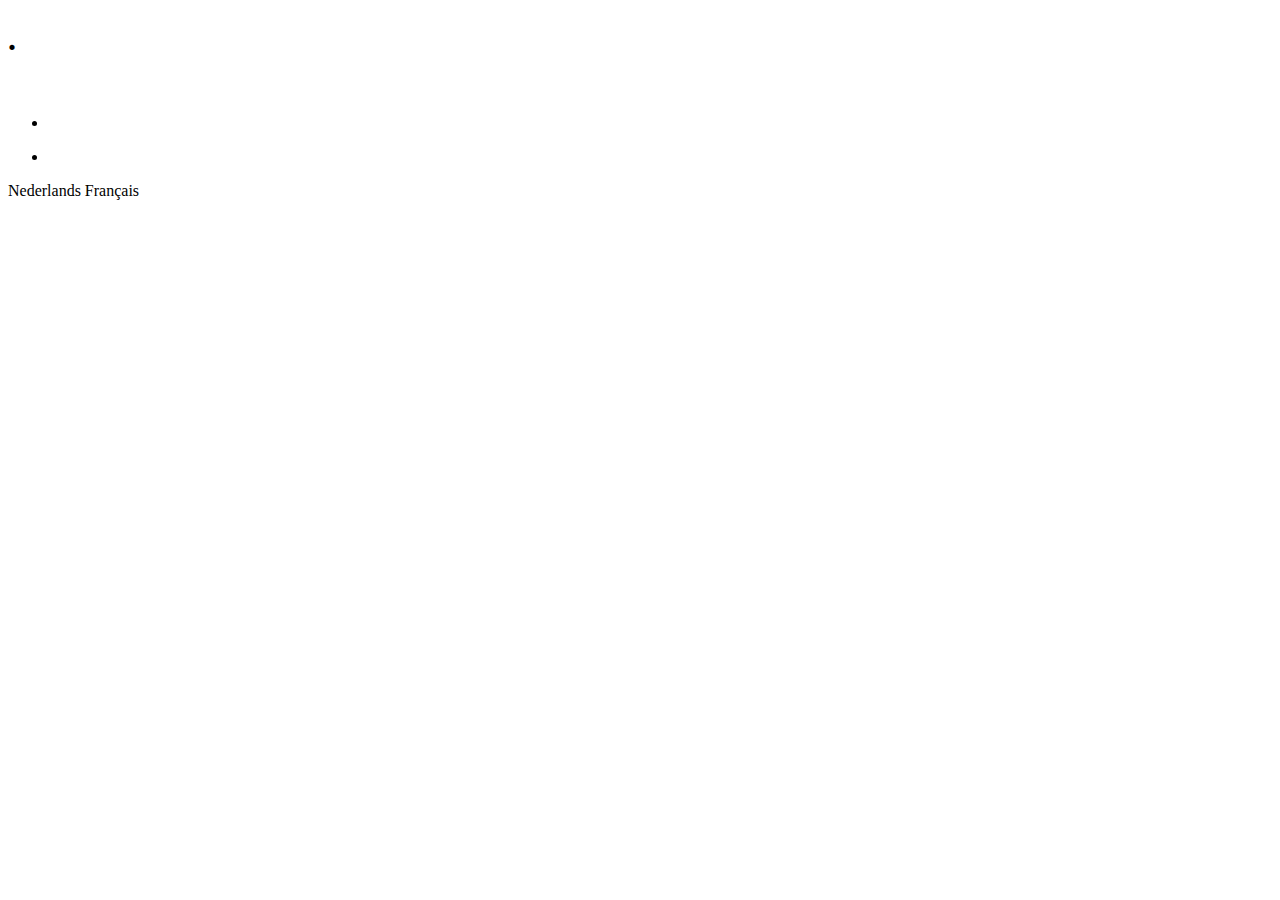
<file: src/main/resources/templates/index.html>
<!DOCTYPE html>
<html lang="nl" xmlns:th="http://www.thymeleaf.org">
<head th:replace="fragments::head(title=#{titel})">
</head>
<body>
<h1 th:text="#{proefPakket}">.</h1>
<p th:text="#{welkomsTekst}"></p>
<img th:src="@{/images/brouwerij.jpg}" th:alt="#{imgalt}">
<div th:text="#{kiesBrouwer}"></div>
<ul id="alfabet" class="naastElkaar">
    <li th:each="letter:${alfabet}">
        <a th:href="@{/{letter}(letter=${letter})}" th:text="${letter}"></a>
    </li>
</ul>
<ul th:if="${brouwers} != null">
    <li th:each="brouwer:${brouwers}" th:object="${brouwer}">
        <a th:href="@{/brouwers/{id}(id=*{id})}" th:text="*{naam}"></a>
    </li>
</ul>
<a th:href="@{?locale=nl_BE}">Nederlands</a>
<a th:href="@{?locale=fr_BE}">Français</a>
</body>
</html>
</file>
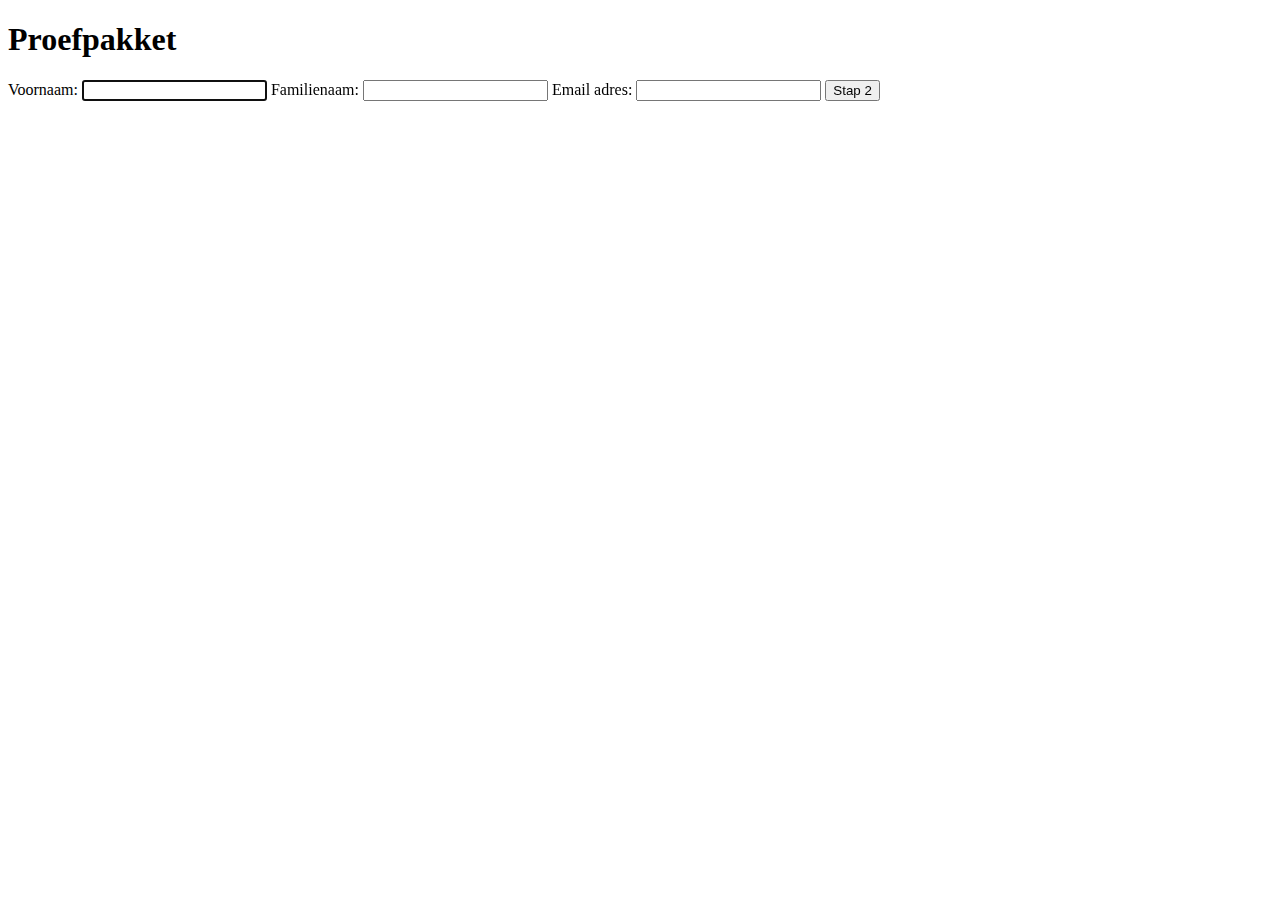
<file: src/main/resources/templates/bestelling.html>
<!DOCTYPE html>
<html lang="nl" xmlns:th="http://www.thymeleaf.org">
<head th:replace="fragments::head(title='Proefpakket aanvragen')">
</head>
<body>
<h1>Proefpakket <span th:text="${brouwer.naam}"></span></h1>
<form th:action="@{/proefpakket/aanvragen/{id}(id = ${brouwer.id})}" th:object="${bestelling}" method="post">
    <label>Voornaam: <span th:errors="*{voornaam}"></span>
    <input th:field="*{voornaam}" required autofocus></label>
    <label>Familienaam: <span th:errors="*{familienaam}"></span>
    <input th:field="*{familienaam}" required></label>
    <Label>Email adres: <span th:errors="*{emailAdres}"></span>
    <input th:field="*{emailAdres}" type="email" required></Label>
    <input type="submit" value="Stap 2" name="stap2">
</form>
</body>
</html>
</file>
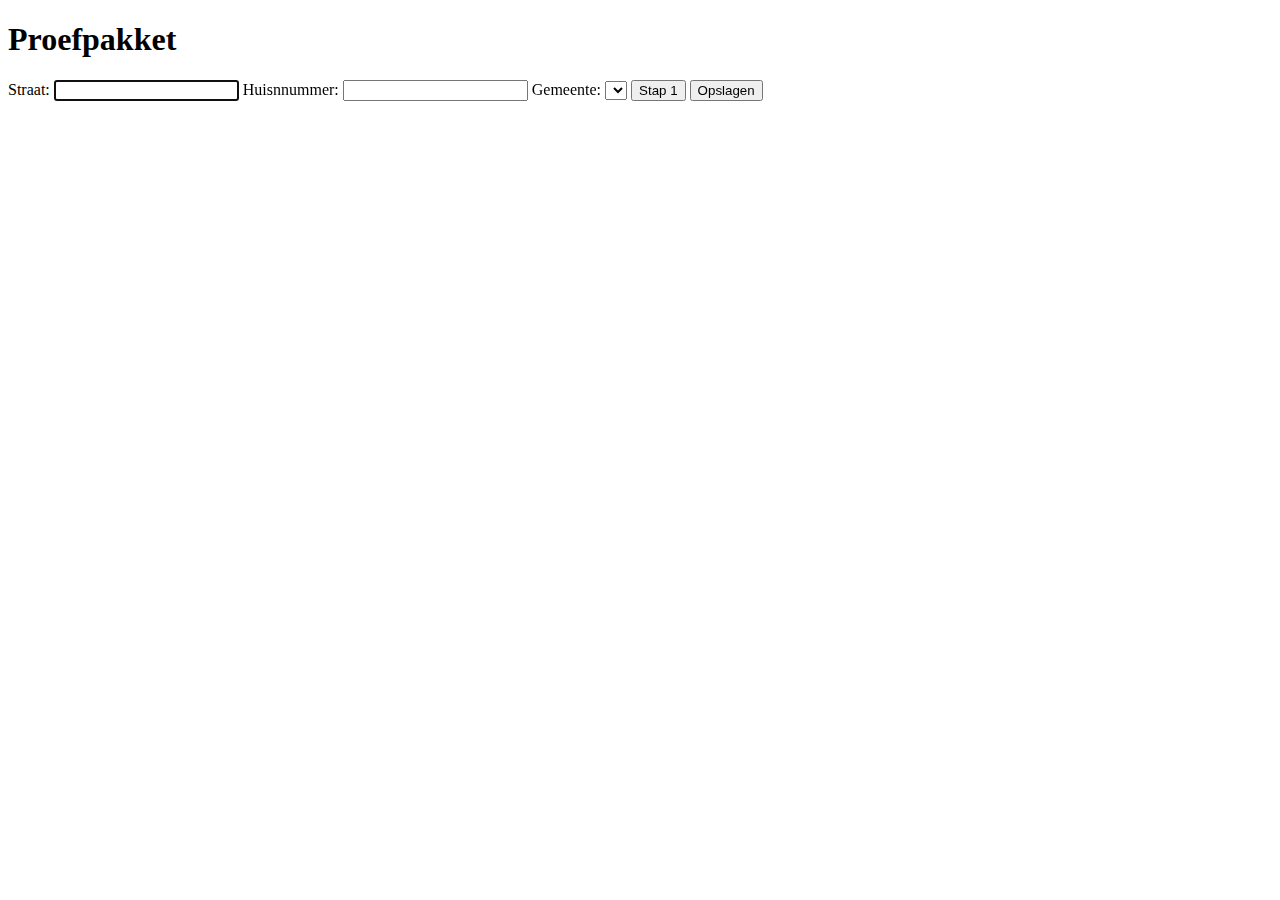
<file: src/main/resources/templates/bestellingStap2.html>
<!DOCTYPE html>
<html lang="nl" xmlns:th="http://www.thymeleaf.org">
<head th:replace="fragments::head(title='Proefpakket Stap 2')">
</head>
<body>
<h1>Proefpakket <span th:text="${brouwer.naam}"></span></h1>
<form th:action="@{/proefpakket/aanvragen/{id}(id = ${brouwer.id})}" th:object="${bestelling.adres}" method="post">
    <label>Straat: <span th:errors="*{straat}"></span>
    <input th:field="*{straat}" autofocus></label>
    <label>Huisnnummer: <span th:errors="*{huisNr}"></span>
    <input th:field="*{huisNr}"></label>
    <label>Gemeente: <span th:errors="*{gemeente}"></span>
    <select th:field="*{gemeente}">
        <option th:each="gemeente:${gemeentes}" th:value="${gemeente.id}" th:text="|${gemeente.naam} ${gemeente.postcode}|"></option>
    </select>
    </label>
    <input type="submit" value="Stap 1" name="stap1" formnovalidate>
    <input type="submit" value="Opslagen" name="opslaan">
</form>
</body>
</html>
</file>
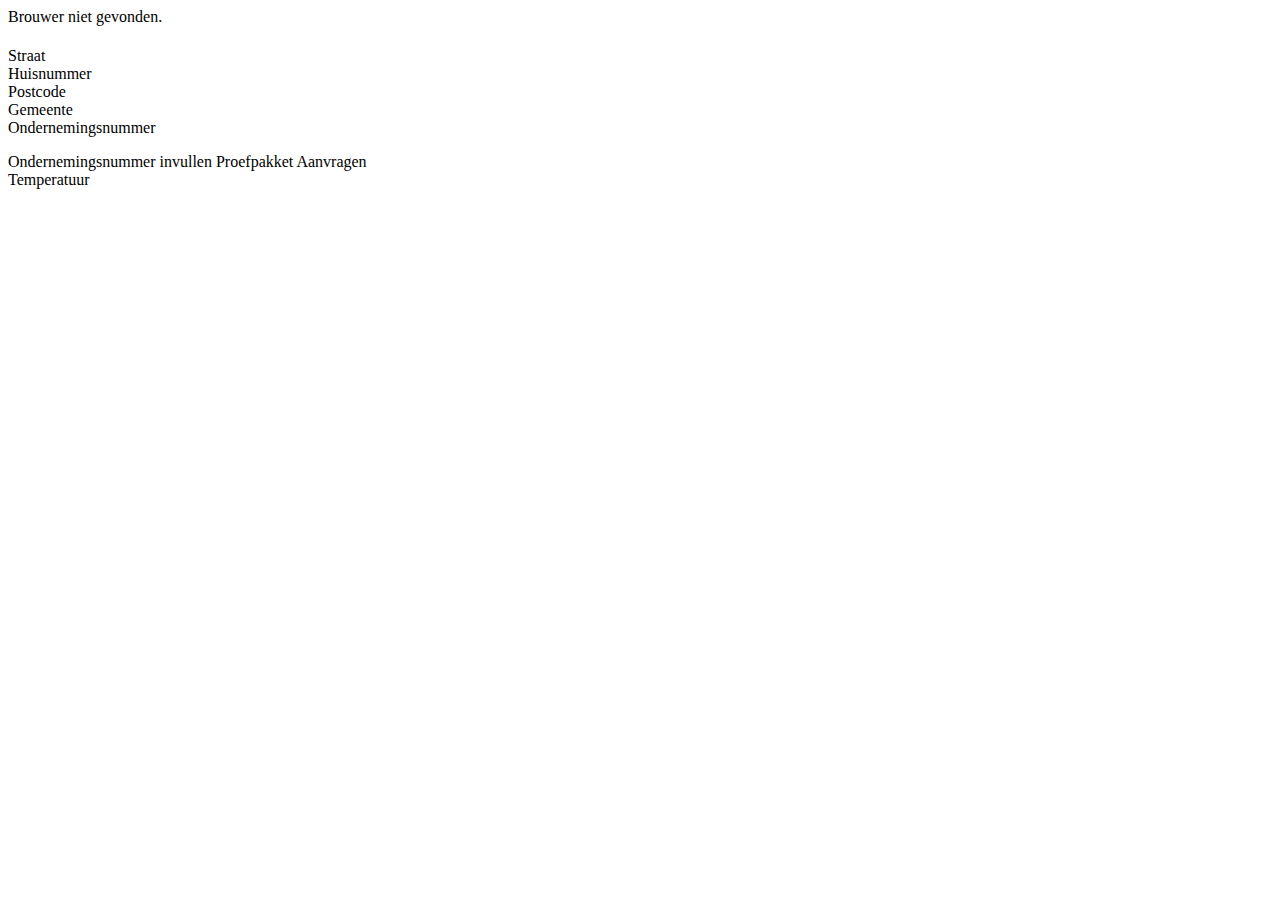
<file: src/main/resources/templates/brouwer.html>
<!doctype html>
<html lang="nl" xmlns:th="http://www.thymeleaf.org">
<head th:replace="fragments::head(title=${brouwer}==null ?'Brouwer niet gevonden' : ${brouwer.naam})"></head>
<body>
<div th:if="${brouwer}==null" class="fout">Brouwer niet gevonden.</div>
<h1 th:if="${brouwer}!=null" th:text="${brouwer.naam}"></h1>
<dl th:if="${brouwer}!=null" th:object="${brouwer}">
    <dt>Straat</dt><dd th:text="*{adres.straat}"></dd>
    <dt>Huisnummer</dt><dd th:text="*{adres.huisNr}"></dd>
    <dt>Postcode</dt><dd th:text="*{adres.gemeente.postcode}"></dd>
    <dt>Gemeente</dt><dd th:text="*{adres.gemeente.naam}"></dd>
    <dt>Ondernemingsnummer</dt><dd th:text="*{ondernemingsNr}"></dd>
</dl>
<div>
    <a th:href="@{/brouwers/ondernemingsnr/{id}(id=${brouwer.id})}">Ondernemingsnummer invullen</a>
    <a th:href="@{/proefpakket/aanvragen/{id}(id=${brouwer.id})}">Proefpakket Aanvragen</a></div>
    <a th:href="@{/weer/{plaats}/temperatuur(plaats=${brouwer.adres.gemeente.naam})}">Temperatuur</a></div>
</div>
</body>
</html>
</file>
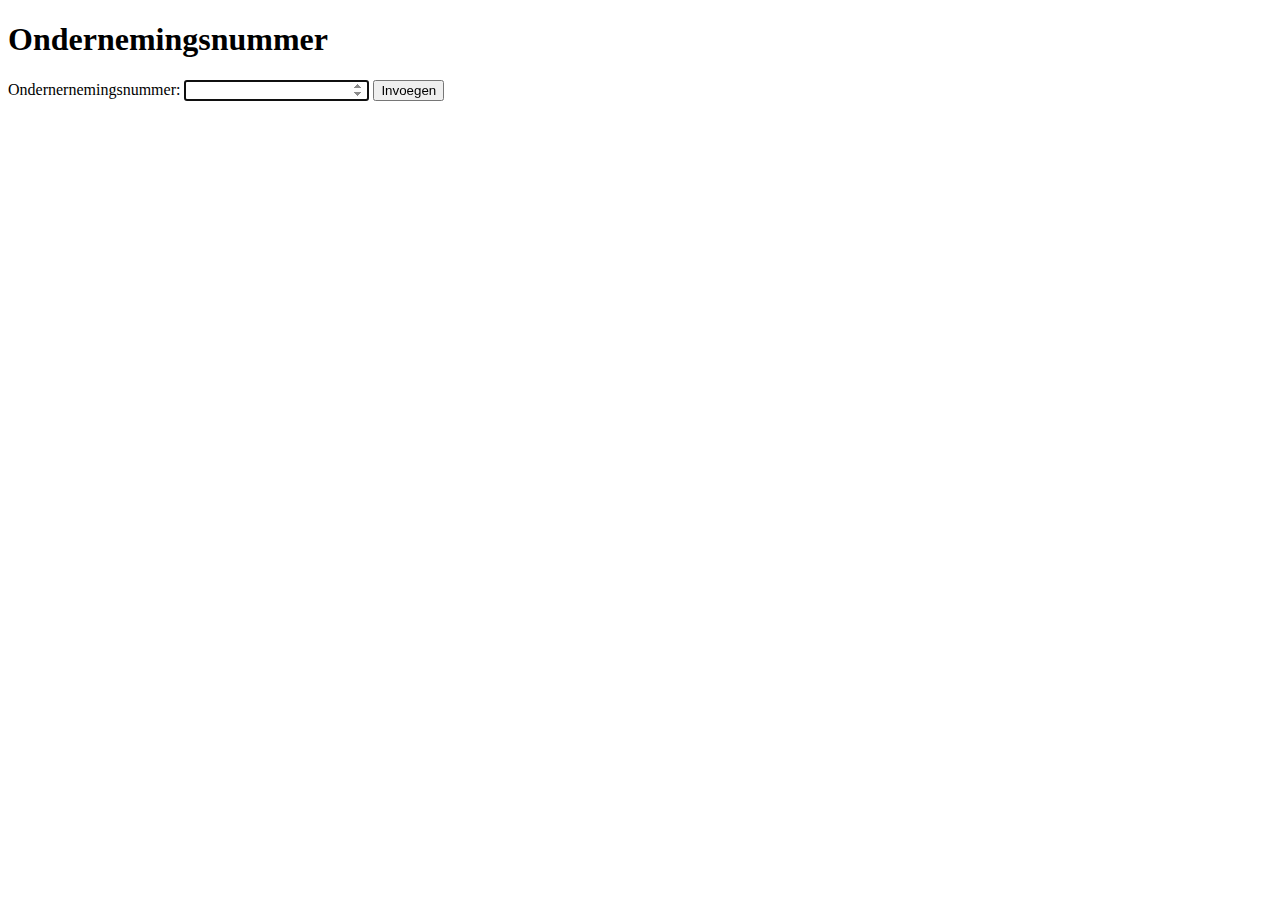
<file: src/main/resources/templates/ondernemingsnr.html>
<!DOCTYPE html>
<html lang="nl" xmlns:th="http://www.thymeleaf.org" >
<head th:replace="fragments::head(title=${brouwer.naam})">
</head>
<body>
<h1>Ondernemingsnummer <span th:text="${brouwer.naam}"></span></h1>
<form method="post" th:action="@{/brouwers/ondernemingsnr/{id}(id=${brouwer.id})}" th:object="${ondernemingsnrForm}">
    <label>Ondernernemingsnummer:
        <span th:errors="*{ondernemingsnr}"></span>
        <input th:field="*{ondernemingsnr}" type="number" autofocus>
    </label>
    <input type="submit" value="Invoegen">
</form>
</body>
</html>
</file>
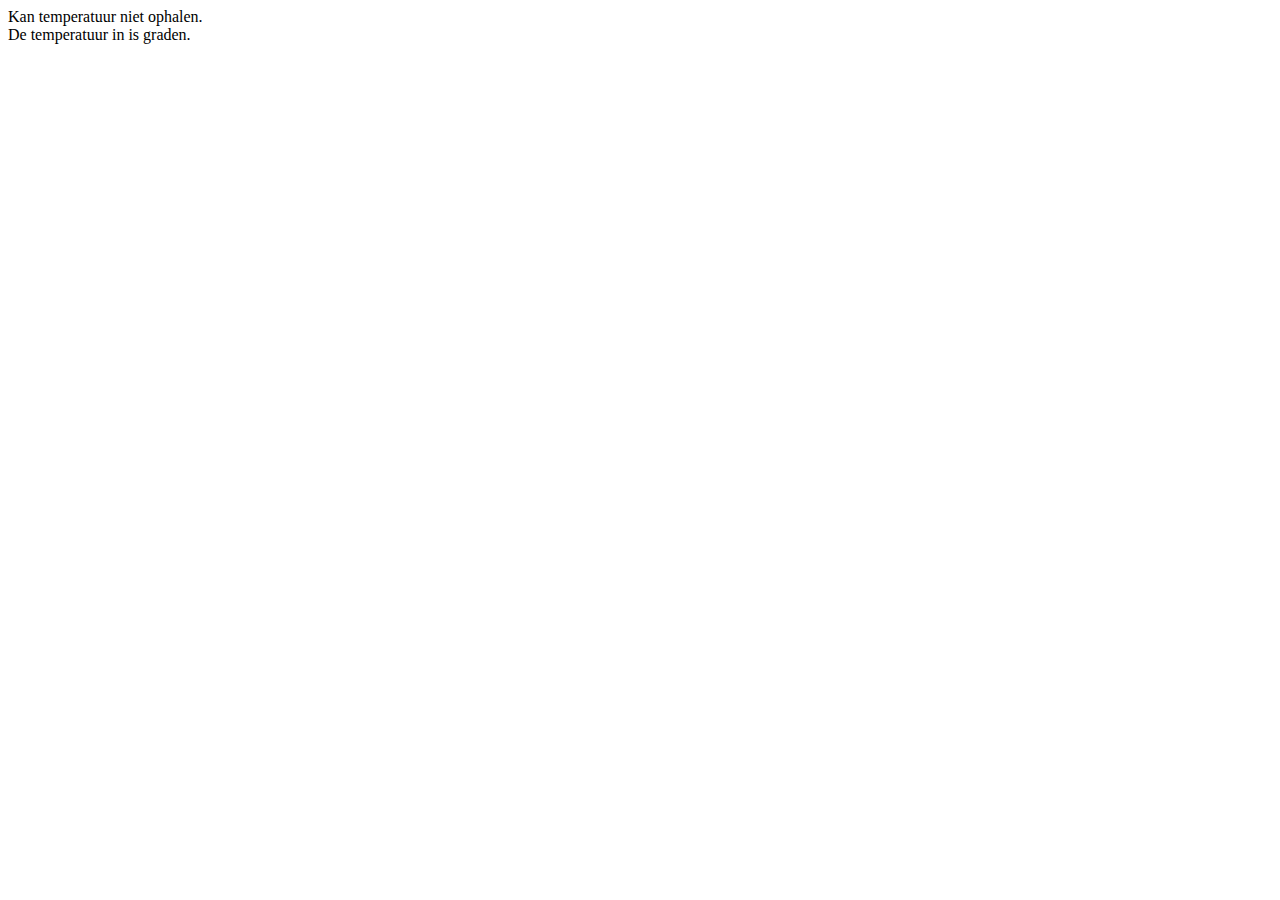
<file: src/main/resources/templates/temperatuur.html>
<!DOCTYPE html>
<html lang="nl" xmlns:th="http://www.thymeleaf.org">
<head th:replace="fragments::head(title='temperatuur ' + ${plaats})">
</head>
<body>
<div th:if="${temperatuur} == null" class="fout">Kan temperatuur niet ophalen.</div>
<div th:if="${temperatuur} != null">De temperatuur in <span th:text="${plaats}"></span> is
<span th:text="${temperatuur}"></span> graden.</div>
</body>
</html>
</file>
